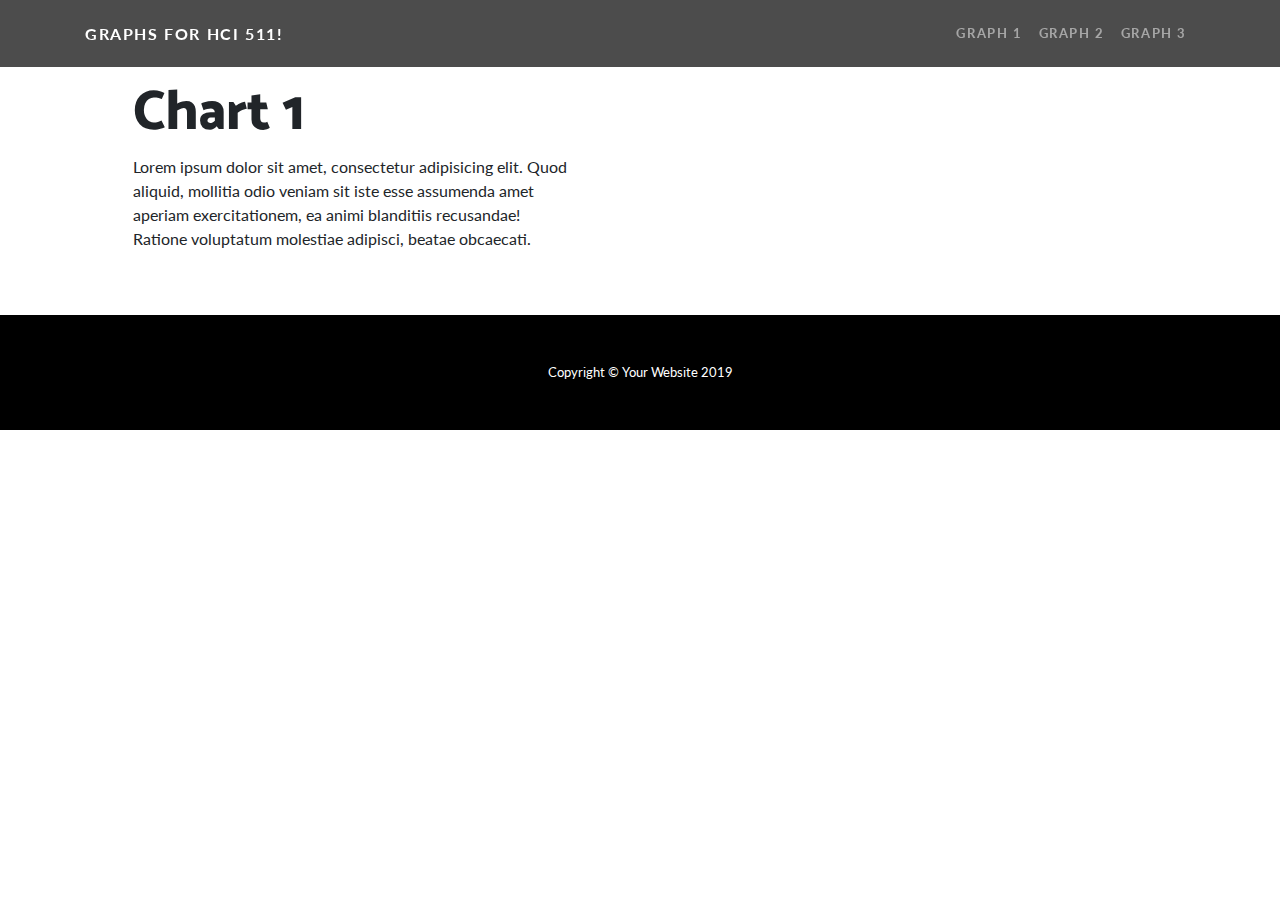
<file: index.html>
<!DOCTYPE html>
<html lang="en">

<head>

  <meta charset="utf-8">
  <meta name="viewport" content="width=device-width, initial-scale=1, shrink-to-fit=no">
  <meta name="description" content="">
  <meta name="author" content="">

  <title>One Page Wonder - Start Bootstrap Template</title>

  <!-- Bootstrap core CSS -->
  <link href="vendor/bootstrap/css/bootstrap.min.css" rel="stylesheet">

  <!-- Custom fonts for this template -->
  <link href="https://fonts.googleapis.com/css?family=Catamaran:100,200,300,400,500,600,700,800,900" rel="stylesheet">
  <link href="https://fonts.googleapis.com/css?family=Lato:100,100i,300,300i,400,400i,700,700i,900,900i" rel="stylesheet">

  <!-- Custom styles for this template -->
  <link href="css/one-page-wonder.css" rel="stylesheet">
  <script src="https://d3js.org/d3.v5.min.js"></script>

</head>

<body>

  <!-- Navigation -->
  <nav class="navbar navbar-expand-lg navbar-dark navbar-custom fixed-top">
    <div class="container">
      <a class="navbar-brand" href="#">Graphs for HCI 511!</a>
      <button class="navbar-toggler" type="button" data-toggle="collapse" data-target="#navbarResponsive" aria-controls="navbarResponsive" aria-expanded="false" aria-label="Toggle navigation">
        <span class="navbar-toggler-icon"></span>
      </button>
      <div class="collapse navbar-collapse" id="navbarResponsive">
        <ul class="navbar-nav ml-auto">
          <li class="nav-item">
            <a class="nav-link" href="index.html">Graph 1</a>
          </li>
          <li class="nav-item">
            <a class="nav-link" href="graph2.html">Graph 2</a>
          </li>
          <li class="nav-item">
            <a class="nav-link" href="graph3.html">Graph 3</a>
          </li>
        </ul>
      </div>
    </div>
  </nav>

  <section>
    <div class="container" style="margin-top: 2em;">
      <div class="row align-items-center">
        <div class="col-lg-6 order-lg-2">
          <div class="p-5 chart1">
		  	
	        <script>

				// 2. Use the margin convention practice 
				var default_width = 480;
				var default_height = 250;
				var margin = {top: 50, right: 50, bottom: 50, left: 50}
				  , width = default_width - margin.left - margin.right // Use the window's width 
				  , height = default_height - margin.top - margin.bottom; // Use the window's height
				
				// The number of datapoints
				var n = 21;
				
				// 5. X scale will use the index of our data
				var xScale = d3.scaleLinear()
				    .domain([0, n-1]) // input
				    .range([0, width]); // output
				
				// 6. Y scale will use the randomly generate number 
				var yScale = d3.scaleLinear()
				    .domain([0, 1]) // input 
				    .range([height, 0]); // output 
				
				// 7. d3's line generator
				var line = d3.line()
				    .x(function(d, i) { return xScale(i); }) // set the x values for the line generator
				    .y(function(d) { return yScale(d.y); }) // set the y values for the line generator 
				    .curve(d3.curveMonotoneX) // apply smoothing to the line
				
				// 8. An array of objects of length N. Each object has key -> value pair, the key being "y" and the value is a random number
				var dataset = d3.range(n).map(function(d) { return {"y": d3.randomUniform(1)() } })
				
				// 1. Add the SVG to the page and employ #2
				var svg = d3.select(".chart1").append("svg")
				    .attr("width", width + margin.left + margin.right)
				    .attr("height", height + margin.top + margin.bottom)
				  .append("g")
				    .attr("transform", "translate(" + margin.left + "," + margin.top + ")");
				
				// 3. Call the x axis in a group tag
				svg.append("g")
				    .attr("class", "x axis")
				    .attr("transform", "translate(0," + height + ")")
				    .call(d3.axisBottom(xScale)); // Create an axis component with d3.axisBottom
				
				// 4. Call the y axis in a group tag
				svg.append("g")
				    .attr("class", "y axis")
				    .call(d3.axisLeft(yScale)); // Create an axis component with d3.axisLeft
				
				// 9. Append the path, bind the data, and call the line generator 
				svg.append("path")
				    .datum(dataset) // 10. Binds data to the line 
				    .attr("class", "line") // Assign a class for styling 
				    .attr("d", line); // 11. Calls the line generator 
				
				// 12. Appends a circle for each datapoint 
				svg.selectAll(".dot")
				    .data(dataset)
				  .enter().append("circle") // Uses the enter().append() method
				    .attr("class", "dot") // Assign a class for styling
				    .attr("cx", function(d, i) { return xScale(i) })
				    .attr("cy", function(d) { return yScale(d.y) })
				    .attr("r", 5)
				      .on("mouseover", function(a, b, c) { 
				  			console.log(a) 
				        this.attr('class', 'focus')
						})
				      .on("mouseout", function() {  })
				//       .on("mousemove", mousemove);
				
				//   var focus = svg.append("g")
				//       .attr("class", "focus")
				//       .style("display", "none");
				
				//   focus.append("circle")
				//       .attr("r", 4.5);
				
				//   focus.append("text")
				//       .attr("x", 9)
				//       .attr("dy", ".35em");
				
				//   svg.append("rect")
				//       .attr("class", "overlay")
				//       .attr("width", width)
				//       .attr("height", height)
				//       .on("mouseover", function() { focus.style("display", null); })
				//       .on("mouseout", function() { focus.style("display", "none"); })
				//       .on("mousemove", mousemove);
				  
				//   function mousemove() {
				//     var x0 = x.invert(d3.mouse(this)[0]),
				//         i = bisectDate(data, x0, 1),
				//         d0 = data[i - 1],
				//         d1 = data[i],
				//         d = x0 - d0.date > d1.date - x0 ? d1 : d0;
				//     focus.attr("transform", "translate(" + x(d.date) + "," + y(d.close) + ")");
				//     focus.select("text").text(d);
				//   }
			</script>
			
          </div>
        </div>
        <div class="col-lg-6 order-lg-1">
          <div class="p-5">
            <h2 class="display-4">Chart 1</h2>
            <p>Lorem ipsum dolor sit amet, consectetur adipisicing elit. Quod aliquid, mollitia odio veniam sit iste esse assumenda amet aperiam exercitationem, ea animi blanditiis recusandae! Ratione voluptatum molestiae adipisci, beatae obcaecati.</p>
          </div>
        </div>
      </div>
    </div>
  </section>

  <!-- Footer -->
  <footer class="py-5 bg-black">
    <div class="container">
      <p class="m-0 text-center text-white small">Copyright &copy; Your Website 2019</p>
    </div>
    <!-- /.container -->
  </footer>

  <!-- Bootstrap core JavaScript -->
  <script src="vendor/jquery/jquery.min.js"></script>
  <script src="vendor/bootstrap/js/bootstrap.bundle.min.js"></script>

</body>

</html>
</file>
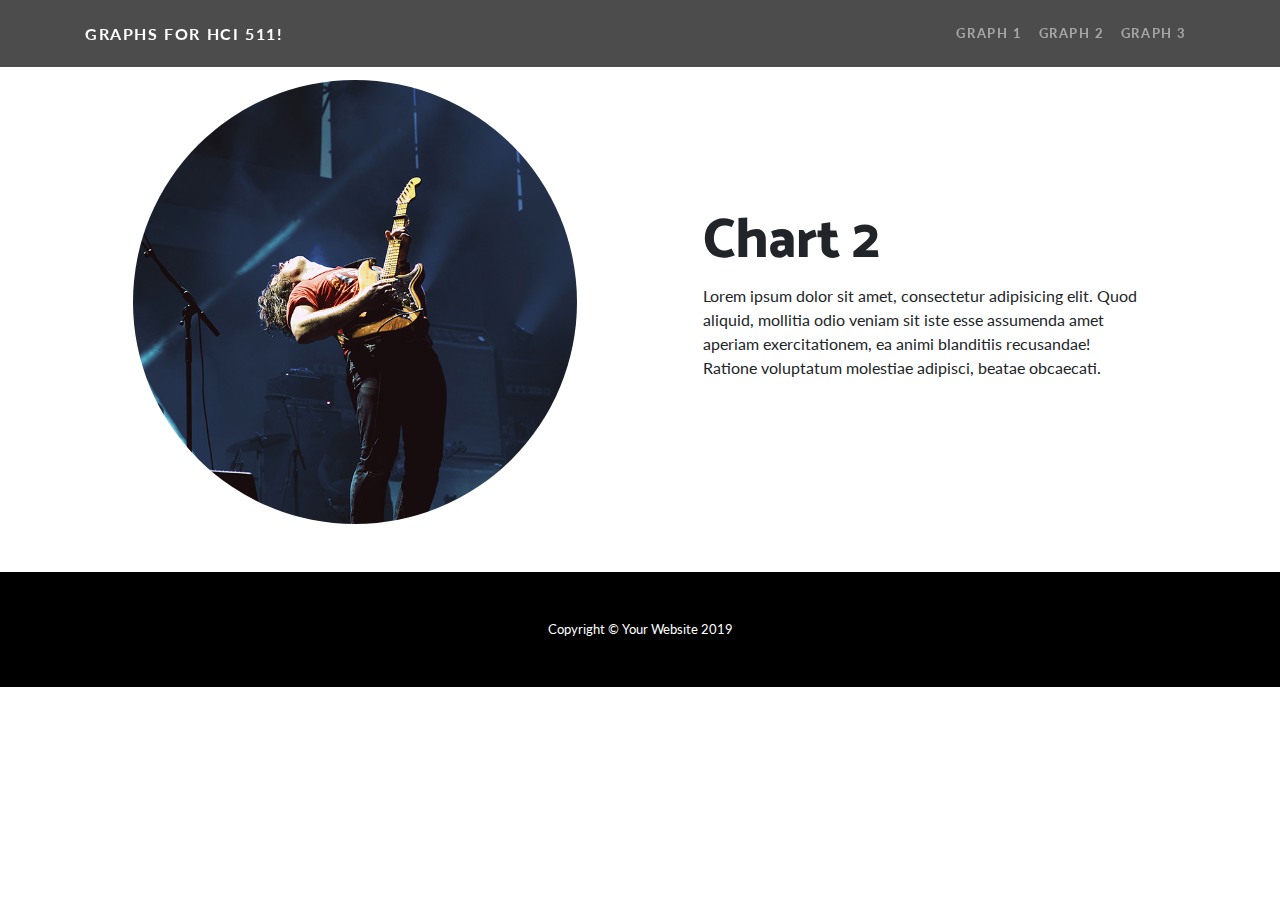
<file: graph2.html>
<!DOCTYPE html>
<html lang="en">

<head>

  <meta charset="utf-8">
  <meta name="viewport" content="width=device-width, initial-scale=1, shrink-to-fit=no">
  <meta name="description" content="">
  <meta name="author" content="">

  <title>One Page Wonder - Start Bootstrap Template</title>

  <!-- Bootstrap core CSS -->
  <link href="vendor/bootstrap/css/bootstrap.min.css" rel="stylesheet">

  <!-- Custom fonts for this template -->
  <link href="https://fonts.googleapis.com/css?family=Catamaran:100,200,300,400,500,600,700,800,900" rel="stylesheet">
  <link href="https://fonts.googleapis.com/css?family=Lato:100,100i,300,300i,400,400i,700,700i,900,900i" rel="stylesheet">

  <!-- Custom styles for this template -->
  <link href="css/one-page-wonder.css" rel="stylesheet">
  <script src="https://d3js.org/d3.v5.min.js"></script>

</head>

<body>

  <!-- Navigation -->
  <nav class="navbar navbar-expand-lg navbar-dark navbar-custom fixed-top">
    <div class="container">
      <a class="navbar-brand" href="#">Graphs for HCI 511!</a>
      <button class="navbar-toggler" type="button" data-toggle="collapse" data-target="#navbarResponsive" aria-controls="navbarResponsive" aria-expanded="false" aria-label="Toggle navigation">
        <span class="navbar-toggler-icon"></span>
      </button>
      <div class="collapse navbar-collapse" id="navbarResponsive">
        <ul class="navbar-nav ml-auto">
          <li class="nav-item">
            <a class="nav-link" href="index.html">Graph 1</a>
          </li>
          <li class="nav-item">
            <a class="nav-link" href="graph2.html">Graph 2</a>
          </li>
          <li class="nav-item">
            <a class="nav-link" href="graph3.html">Graph 3</a>
          </li>
        </ul>
      </div>
    </div>
  </nav>

  <section>
    <div class="container" style="margin-top: 2em;">
      <div class="row align-items-center">
        <div class="col-lg-6">
          <div class="p-5">
            <img class="img-fluid rounded-circle" src="img/02.jpg" alt="">
          </div>
        </div>
        <div class="col-lg-6">
          <div class="p-5">
            <h2 class="display-4">Chart 2</h2>
            <p>Lorem ipsum dolor sit amet, consectetur adipisicing elit. Quod aliquid, mollitia odio veniam sit iste esse assumenda amet aperiam exercitationem, ea animi blanditiis recusandae! Ratione voluptatum molestiae adipisci, beatae obcaecati.</p>
          </div>
        </div>
      </div>
    </div>
  </section>

  <!-- Footer -->
  <footer class="py-5 bg-black">
    <div class="container">
      <p class="m-0 text-center text-white small">Copyright &copy; Your Website 2019</p>
    </div>
    <!-- /.container -->
  </footer>

  <!-- Bootstrap core JavaScript -->
  <script src="vendor/jquery/jquery.min.js"></script>
  <script src="vendor/bootstrap/js/bootstrap.bundle.min.js"></script>

</body>

</html>
</file>
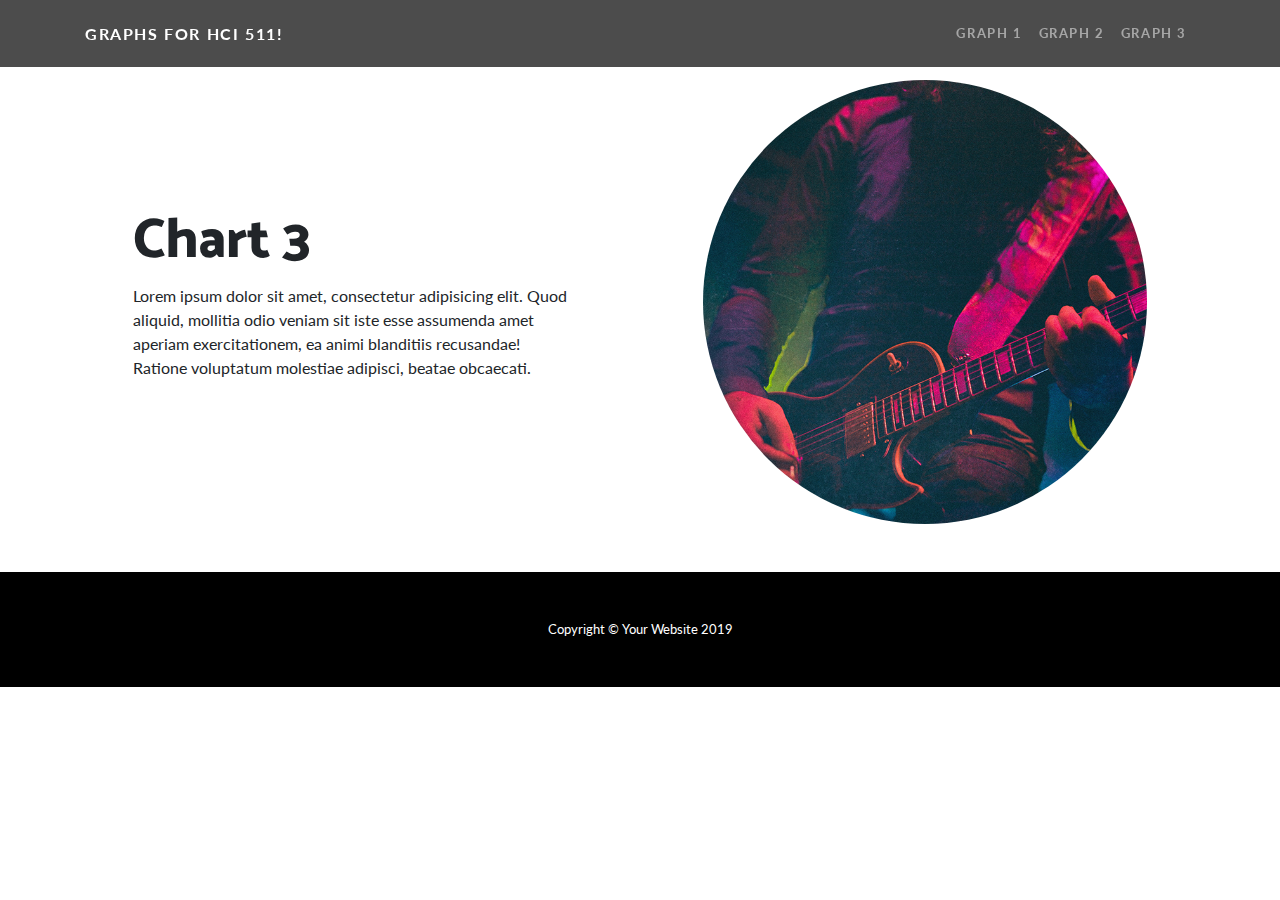
<file: graph3.html>
<!DOCTYPE html>
<html lang="en">

<head>

  <meta charset="utf-8">
  <meta name="viewport" content="width=device-width, initial-scale=1, shrink-to-fit=no">
  <meta name="description" content="">
  <meta name="author" content="">

  <title>One Page Wonder - Start Bootstrap Template</title>

  <!-- Bootstrap core CSS -->
  <link href="vendor/bootstrap/css/bootstrap.min.css" rel="stylesheet">

  <!-- Custom fonts for this template -->
  <link href="https://fonts.googleapis.com/css?family=Catamaran:100,200,300,400,500,600,700,800,900" rel="stylesheet">
  <link href="https://fonts.googleapis.com/css?family=Lato:100,100i,300,300i,400,400i,700,700i,900,900i" rel="stylesheet">

  <!-- Custom styles for this template -->
  <link href="css/one-page-wonder.css" rel="stylesheet">
  <script src="https://d3js.org/d3.v5.min.js"></script>

</head>

<body>

  <!-- Navigation -->
  <nav class="navbar navbar-expand-lg navbar-dark navbar-custom fixed-top">
    <div class="container">
      <a class="navbar-brand" href="#">Graphs for HCI 511!</a>
      <button class="navbar-toggler" type="button" data-toggle="collapse" data-target="#navbarResponsive" aria-controls="navbarResponsive" aria-expanded="false" aria-label="Toggle navigation">
        <span class="navbar-toggler-icon"></span>
      </button>
      <div class="collapse navbar-collapse" id="navbarResponsive">
        <ul class="navbar-nav ml-auto">
          <li class="nav-item">
            <a class="nav-link" href="index.html">Graph 1</a>
          </li>
          <li class="nav-item">
            <a class="nav-link" href="graph2.html">Graph 2</a>
          </li>
          <li class="nav-item">
            <a class="nav-link" href="graph3.html">Graph 3</a>
          </li>
        </ul>
      </div>
    </div>
  </nav>

  <section>
    <div class="container" style="margin-top: 2em;">
      <div class="row align-items-center">
        <div class="col-lg-6 order-lg-2">
          <div class="p-5">
            <img class="img-fluid rounded-circle" src="img/03.jpg" alt="">
          </div>
        </div>
        <div class="col-lg-6 order-lg-1">
          <div class="p-5">
            <h2 class="display-4">Chart 3</h2>
            <p>Lorem ipsum dolor sit amet, consectetur adipisicing elit. Quod aliquid, mollitia odio veniam sit iste esse assumenda amet aperiam exercitationem, ea animi blanditiis recusandae! Ratione voluptatum molestiae adipisci, beatae obcaecati.</p>
          </div>
        </div>
      </div>
    </div>
  </section>

  <!-- Footer -->
  <footer class="py-5 bg-black">
    <div class="container">
      <p class="m-0 text-center text-white small">Copyright &copy; Your Website 2019</p>
    </div>
    <!-- /.container -->
  </footer>

  <!-- Bootstrap core JavaScript -->
  <script src="vendor/jquery/jquery.min.js"></script>
  <script src="vendor/bootstrap/js/bootstrap.bundle.min.js"></script>

</body>

</html>
</file>
<file: css/one-page-wonder.css>
/*!
 * Start Bootstrap - One Page Wonder v5.0.7 (https://startbootstrap.com/template-overviews/one-page-wonder)
 * Copyright 2013-2019 Start Bootstrap
 * Licensed under MIT (https://github.com/BlackrockDigital/startbootstrap-one-page-wonder/blob/master/LICENSE)
 */

body {
  font-family: 'Lato';
}

h1,
h2,
h3,
h4,
h5,
h6 {
  font-family: 'Catamaran';
  font-weight: 800 !important;
}

/* Line Chart Code */
.line {
    fill: none;
    stroke: #ffab00;
    stroke-width: 3;
}
  
.overlay {
  fill: none;
  pointer-events: all;
}

/* Style the dots by assigning a fill and stroke */
.dot {
    fill: #ffab00;
    stroke: #fff;
}
  
  .focus circle {
  fill: none;
  stroke: steelblue;
}

/* End Line Chart Code */

.btn-xl {
  text-transform: uppercase;
  padding: 1.5rem 3rem;
  font-size: 0.9rem;
  font-weight: 700;
  letter-spacing: 0.1rem;
}

.bg-black {
  background-color: #000 !important;
}

.rounded-pill {
  border-radius: 5rem;
}

.navbar-custom {
  padding-top: 1rem;
  padding-bottom: 1rem;
  background-color: rgba(0, 0, 0, 0.7);
}

.navbar-custom .navbar-brand {
  text-transform: uppercase;
  font-size: 1rem;
  letter-spacing: 0.1rem;
  font-weight: 700;
}

.navbar-custom .navbar-nav .nav-item .nav-link {
  text-transform: uppercase;
  font-size: 0.8rem;
  font-weight: 700;
  letter-spacing: 0.1rem;
}

header.masthead {
  position: relative;
  overflow: hidden;
  padding-top: calc(7rem + 72px);
  padding-bottom: 7rem;
  background: linear-gradient(0deg, #ff6a00 0%, #ee0979 100%);
  background-repeat: no-repeat;
  background-position: center center;
  background-attachment: scroll;
  background-size: cover;
}

header.masthead .masthead-content {
  z-index: 1;
  position: relative;
}

header.masthead .masthead-content .masthead-heading {
  font-size: 4rem;
}

header.masthead .masthead-content .masthead-subheading {
  font-size: 2rem;
}

header.masthead .bg-circle {
  z-index: 0;
  position: absolute;
  border-radius: 100%;
  background: linear-gradient(0deg, #ee0979 0%, #ff6a00 100%);
}

header.masthead .bg-circle-1 {
  height: 90rem;
  width: 90rem;
  bottom: -55rem;
  left: -55rem;
}

header.masthead .bg-circle-2 {
  height: 50rem;
  width: 50rem;
  top: -25rem;
  right: -25rem;
}

header.masthead .bg-circle-3 {
  height: 20rem;
  width: 20rem;
  bottom: -10rem;
  right: 5%;
}

header.masthead .bg-circle-4 {
  height: 30rem;
  width: 30rem;
  top: -5rem;
  right: 35%;
}

@media (min-width: 992px) {
  header.masthead {
    padding-top: calc(10rem + 55px);
    padding-bottom: 10rem;
  }
  header.masthead .masthead-content .masthead-heading {
    font-size: 6rem;
  }
  header.masthead .masthead-content .masthead-subheading {
    font-size: 4rem;
  }
}

.bg-primary {
  background-color: #ee0979 !important;
}

.btn-primary {
  background-color: #ee0979;
  border-color: #ee0979;
}

.btn-primary:active, .btn-primary:focus, .btn-primary:hover {
  background-color: #bd0760 !important;
  border-color: #bd0760 !important;
}

.btn-primary:focus {
  box-shadow: 0 0 0 0.2rem rgba(238, 9, 121, 0.5);
}

.btn-secondary {
  background-color: #ff6a00;
  border-color: #ff6a00;
}

.btn-secondary:active, .btn-secondary:focus, .btn-secondary:hover {
  background-color: #cc5500 !important;
  border-color: #cc5500 !important;
}

.btn-secondary:focus {
  box-shadow: 0 0 0 0.2rem rgba(255, 106, 0, 0.5);
}
</file>
